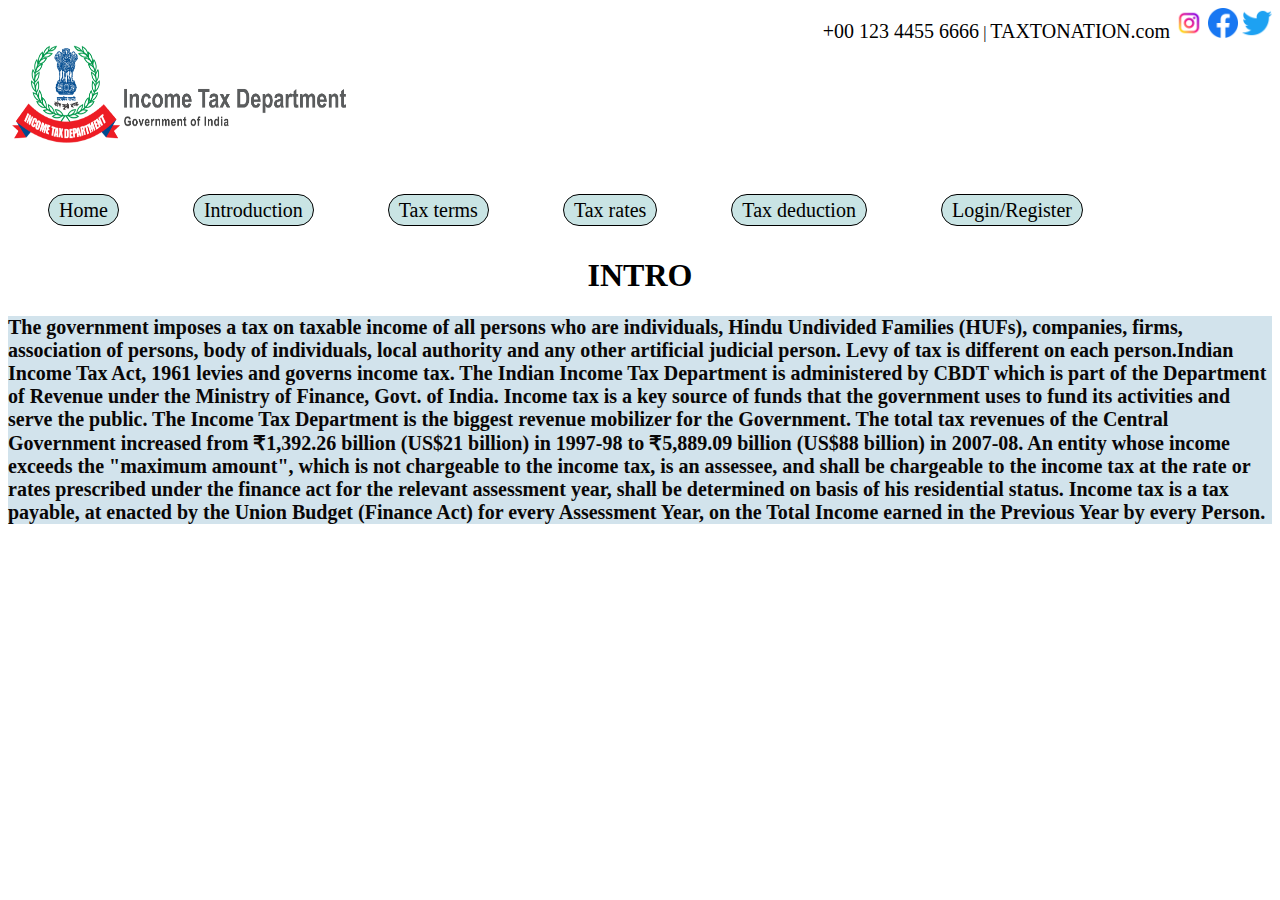
<file: intro.html>
<html>
<head>
<style>
nav{
      flex: 1;
      text-align: left;
      background-color: transparent;
    }

    .navbar{
      display: flex;
      align-items: center;
      padding: none;
      padding-left: 50px;
      padding-right: 30ox;
      padding-top: none;
    }

    nav ul li{
display: inline-block;
      margin-right: 70px;
    }

    a{
      text-decoration: none;
      font-size: 20px;
      color: black;
      font-family: cursive;
    }
button{
  width: 100%;
  background: rgba(197, 226, 226, 0.927); 
  border: 1px solid black;
  margin: 35px 0 10px;
  height: 32px;
  font-size: 12px;
  border-radius: 20px;
  padding: 0 10px;
  box-sizing: border-box;
  outline: none;
  color: black;
  cursor: pointer;
  
}
button:active{
background-color: grey;
}
.bg{
background-image:url("https://www.youngmoorelaw.com/wp-content/uploads/2018/12/TAX-Background-short.jpg");
background-size:cover;

}

.thstyle
{background-color:rgba(182, 210, 224, 0.616);
color:rgb(9, 7, 7);
font-size: 20;
font-family:cursive;
}


</style>
</head>
<body class="bg"> 
<div class="topbar">
      <div align="right">
        <div class="row">
          <div class="col-sm-8 text-sm">
            <div class="site-info">
              <a href="#"><span class="mai-call text-primary"></span> +00 123 4455 6666</a>
<span class="divider">|</span>
              <a href="#"><span class="mai-mail text-primary"></span> TAXTONATION.com</a>
              <a target="_blank" href="https://www.instagram.com/">
                <img src="instagram.png" height="30" width="30"></a>
            <a target="_blank" href="https://www.facebook.com/">
                <img src="fb.png" height="30" width="30"></a>
            <a target="_blank" href="https://www.twitter.com/">
                <img src="twitter.png" height="30" width="30"></a>
              
            </div>
</div>
          <div class="col-sm-4 text-right text-sm">
            <div class="social-mini-button">
              <a href="#"><span class="mai-logo-facebook-f"></span></a>
              <a href="#"><span class="mai-logo-twitter"></span></a>
              <a href="#"><span class="mai-logo-dribbble"></span></a>
<a href="#"><span class="mai-logo-instagram"></span></a>
            </div>
          </div>
        </div> <!-- .row -->

      </div> <!-- .container -->
    </div> <!-- .topbar --> 
 </div> 
 <img src="income1.png" class="img" height="100" width="350"> 
 
 
 <nav class="button">
			   
  <ul>
    <li><button class="button" ><a href="index.html">Home</a></button></li>
    <li><button class="button"><a href="intro.html">Introduction</a></button></li>
    <li><button class="button"><a href="terms.html">Tax terms</a> </button></li>
    <li><button class=" button"><a href="taxrates.html">Tax rates</a></button></li>
    <li><button class="button"><a href="deduction.html">Tax deduction</a></button></li>
    <li><button class="button"><a href="register.php"> Login/Register </a></button></li>
      
      
  </ul>
 </nav> 



<span><h1 align=center>INTRO  </h1></span>
<h2  class="thstyle">The government imposes a tax on taxable income of all persons who are individuals, Hindu Undivided Families (HUFs), companies, firms, association of persons, body of individuals, local authority and any other artificial judicial person. Levy of tax is different on each person.Indian Income Tax Act, 1961 levies and governs income tax. The Indian Income Tax Department is administered by CBDT which is part of the Department of Revenue under the Ministry of Finance, Govt. of India. Income tax is a key source of funds that the government uses to fund its activities and serve the public. The Income Tax Department is the biggest revenue mobilizer for the Government. The total tax revenues of the Central Government increased from ₹1,392.26 billion (US$21 billion) in 1997-98 to ₹5,889.09 billion (US$88 billion) in 2007-08. An entity whose income exceeds the "maximum amount", which is not chargeable to the income tax, is an assessee, and shall be chargeable to the income tax at the rate or rates prescribed under the finance act for the relevant assessment year, shall be determined on basis of his residential status. Income tax is a tax payable, at enacted by the Union Budget (Finance Act) for every Assessment Year, on the Total Income earned in the Previous Year by every Person.</h2>



</body>
</html>
</file>
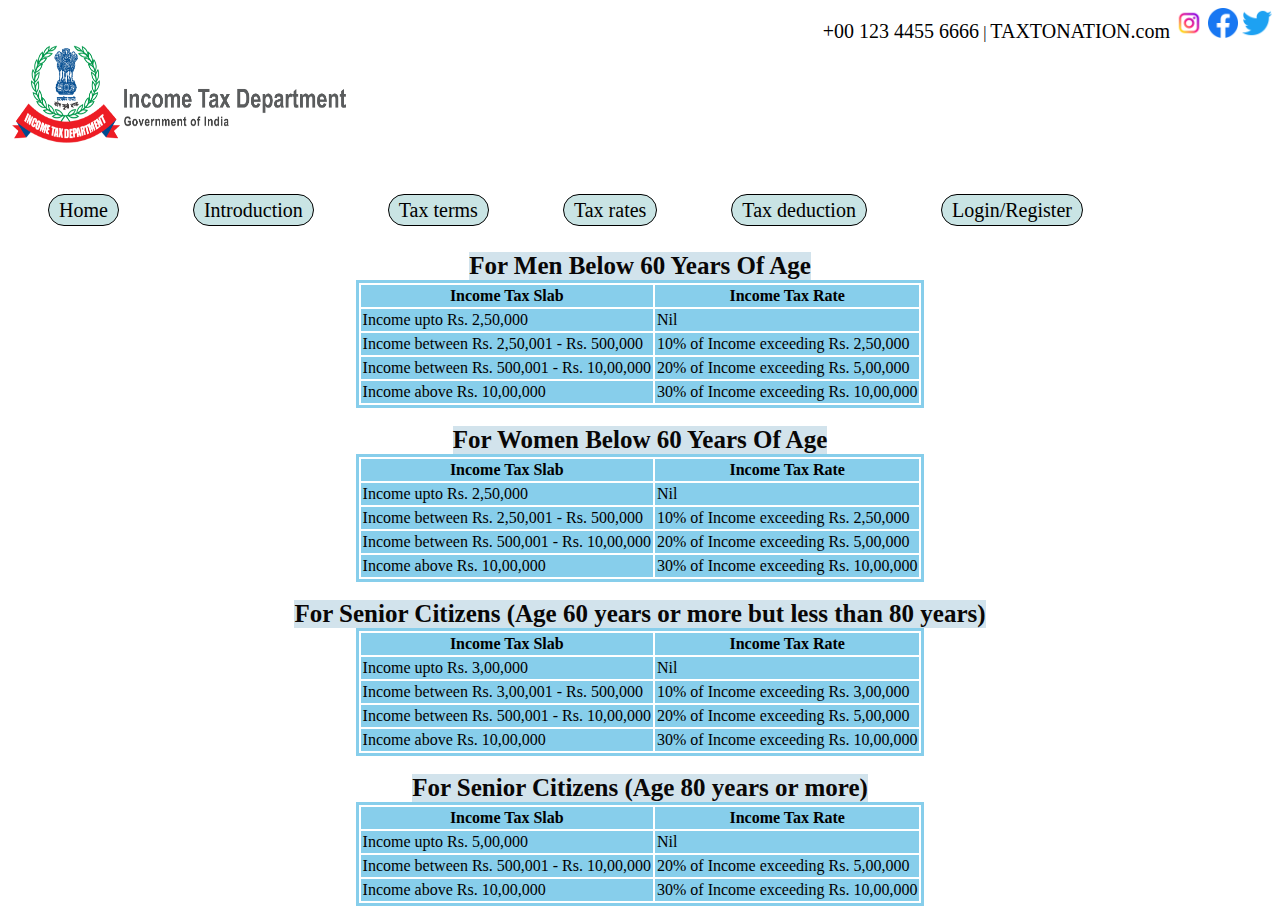
<file: taxrates.html>
<html>
<head>
<style>
nav{
      flex: 1;
      text-align: left;
      background-color: transparent;
    }

    .navbar{
      display: flex;
      align-items: center;
      padding: none;
      padding-left: 50px;
      padding-right: 30ox;
      padding-top: none;
    }

    nav ul li{
      display: inline-block;
      margin-right: 70px;
    }

    a{
      text-decoration: none;
      font-size: 20px;
      color: black;
      font-family: cursive;
    }
 button{
    width: 100%;
    background: rgba(197, 226, 226, 0.927); 
    border: 1px solid black;
    margin: 35px 0 10px;
    height: 32px;
    font-size: 12px;
    border-radius: 20px;
    padding: 0 10px;
    box-sizing: border-box;
    outline: none;
    color: black;
    cursor: pointer;
    
}
button:active{
background-color: grey;
}
.bg{
background-image:url("https://www.youngmoorelaw.com/wp-content/uploads/2018/12/TAX-Background-short.jpg");
background-size:cover;

}

</style>
</head>
<body class="bg"> 
<div class="topbar">
      <div align="right">
        <div class="row">
          <div class="col-sm-8 text-sm">
            <div class="site-info">
              <a href="#"><span class="mai-call text-primary"></span> +00 123 4455 6666</a>
              <span class="divider">|</span>
              <a href="#"><span class="mai-mail text-primary"></span> TAXTONATION.com</a>
              <a target="_blank" href="https://www.instagram.com/">
                <img src="instagram.png" height="30" width="30"></a>
            <a target="_blank" href="https://www.facebook.com/">
                <img src="fb.png" height="30" width="30"></a>
            <a target="_blank" href="https://www.twitter.com/">
                <img src="twitter.png" height="30" width="30"></a>
            </div>
          </div>
          <div class="col-sm-4 text-right text-sm">
            <div class="social-mini-button">
              <a href="#"><span class="mai-logo-facebook-f"></span></a>
              <a href="#"><span class="mai-logo-twitter"></span></a>
              <a href="#"><span class="mai-logo-dribbble"></span></a>
              <a href="#"><span class="mai-logo-instagram"></span></a>
            </div>
          </div>
        </div> <!-- .row -->

      </div> <!-- .container -->
    </div> <!-- .topbar --> 
 </div> 


 <img src="income1.png" class="img" height="100" width="350">

 <nav class="button">
			   
    <ul>
        <li><button class="button" ><a href="index.html">Home</a></button></li>
        <li><button class="button"><a href="intro.html">Introduction</a></button></li>
        <li><button class="button"><a href="terms.html">Tax terms</a> </button></li>
        <li><button class=" button"><a href="taxrates.html">Tax rates</a></button></li>
        <li><button class="button"><a href="deduction.html">Tax deduction</a></button></li>
        <li><button class="button"><a href="register.php"> Login/Register </a></button></li>
         
        
    </ul>
   </nav> 


 </body>
 </html>







<html><head><style>
.bg{
background-image:url("https://www.youngmoorelaw.com/wp-content/uploads/2018/12/TAX-Background-short.jpg");
background-size:cover;
height="1326";
width="500";
}

  .tablestyle{border: solid skyblue;}
  .thstyle{background-color:skyblue;color:black;}

.heading{
    background-color:rgba(182, 210, 224, 0.616);
    color:rgb(9, 7, 7);
    font-size: 25;
    font-family:cursive;
    display: table;
    margin: 0px auto 0px auto;
} 

</style>
   </head>
   <body>
  <!--  <script src="https://unpkg.com/@lottiefiles/lottie-player@latest/dist/lottie-player.js"></script> 
    <lottie-player src="https://assets4.lottiefiles.com/packages/lf20_27klftwl.json"  background="transparent"  speed="1"  style="width: 1600px; height: 1500px;"  loop  autoplay></lottie-player><div class="page-banner overlay-dark bg-image" style="background-image: url(https://www.youngmoorelaw.com/wp-content/uploads/2018/12/TAX-Background-short.jpg);">  -->
<div>
<span><h1 class="heading">For Men Below 60 Years Of Age</h1></span>
   <table align="center" cellspacing="2" cellpadding="2" class="tablestyle">
                                                <tbody>
                                                    <tr class="tablestyle">
                                                        <th class="thstyle">Income Tax Slab</th>
                                                        <th class="thstyle">Income Tax Rate</th>
                                                    </tr>
                                                    <tr class="thstyle">
                                                        <td>Income upto Rs. 2,50,000</td>
                                                        <td>Nil</td>
                                                    </tr>
                                                    <tr class="thstyle">
                                                        <td>Income between Rs. 2,50,001 - Rs. 500,000</td>
                                                        <td>10% of Income exceeding Rs. 2,50,000</td>
                                                    </tr>
                                                    <tr class="thstyle">
                                                        <td>Income between Rs. 500,001 - Rs. 10,00,000</td>
                                                        <td>20% of Income exceeding Rs. 5,00,000</td>
                                                    </tr>
                                                    <tr class="thstyle">
                                                        <td>Income above Rs. 10,00,000</td>
                                                        <td>30% of Income exceeding Rs. 10,00,000</td>
                                                    </tr>
                                                </tbody>
                                            </table>
                                            <br>
                                            <span><h1 class="heading">For Women Below 60 Years Of Age</h1></span>
                                            <table align="center" cellspacing="2" cellpadding="2" class="tablestyle">
                                                <tbody>
                                                    <tr class="thstyle">
                                                        <th class="thstyle">Income Tax Slab</th>
                                                        <th class="thstyle">Income Tax Rate</th>
                                                    </tr>
                                                    <tr class="thstyle">
                                                        <td>Income upto Rs. 2,50,000</td>
                                                        <td>Nil</td>
                                                    </tr>
                                                    <tr class="thstyle">
                                                        <td>Income between Rs. 2,50,001 - Rs. 500,000</td>
                                                        <td>10% of Income exceeding Rs. 2,50,000</td>
                                                    </tr>
                                                    <tr class="thstyle">
                                                        <td>Income between Rs. 500,001 - Rs. 10,00,000</td>
                                                        <td>20% of Income exceeding Rs. 5,00,000</td>
                                                    </tr>
                                                    <tr class="thstyle">
                                                        <td>Income above Rs. 10,00,000</td>
                                                        <td>30% of Income exceeding Rs. 10,00,000</td>
                                                    </tr>
                                                </tbody>
                                            </table>
                                            <br>
                                            <span><h1 class="heading">For Senior Citizens (Age 60 years or more but less than 80 years)</h1></span>
                                            <table align="center" cellspacing="2" cellpadding="2" class="tablestyle">
                                                <tbody>
                                                    <tr class="thstyle">
                                                        <th class="thstyle">Income Tax Slab</th>
                                                        <th class="thstyle">Income Tax Rate</th>
                                                    </tr>
                                                    <tr class="thstyle">
                                                        <td>Income upto Rs. 3,00,000</td>
                                                        <td>Nil</td>
                                                    </tr>
                                                    <tr class="thstyle">
                                                        <td>Income between Rs. 3,00,001 - Rs. 500,000</td>
                                                        <td>10% of Income exceeding Rs. 3,00,000</td>
                                                    </tr>
                                                    <tr class="thstyle">
                                                        <td>Income between Rs. 500,001 - Rs. 10,00,000</td>
                                                        <td>20% of Income exceeding Rs. 5,00,000</td>
                                                    </tr>
                                                    <tr class="thstyle">
                                                        <td>Income above Rs. 10,00,000</td>
                                                        <td>30% of Income exceeding Rs. 10,00,000</td>
                                                    </tr>
                                                </tbody>
                                            </table>
                                            <br>
                                            <span><h1 class="heading">For Senior Citizens (Age 80 years or more)</h1></span>
                                            <table align="center" cellspacing="2" cellpadding="2" class="tablestyle">
                                                <tbody>
                                                    <tr class="thstyle">
                                                        <th class="thstyle">Income Tax Slab</th>
                                                        <th class="thstyle">Income Tax Rate</th>
                                                    </tr>
                                                    <tr class="thstyle">
                                                        <td>Income upto Rs. 5,00,000</td>
                                                        <td>Nil</td>
                                                    </tr>
                                                    <tr class="thstyle">
                                                        <td>Income between Rs. 500,001 - Rs. 10,00,000</td>
                                                        <td>20% of Income exceeding Rs. 5,00,000</td>
                                                    </tr>
                                                    <tr class="thstyle">
                                                        <td>Income above Rs. 10,00,000</td>
                                                        <td>30% of Income exceeding Rs. 10,00,000</td>
                                                    </tr>
                                                </tbody>
                                            </table></div></div>
</body></html>
</file>
